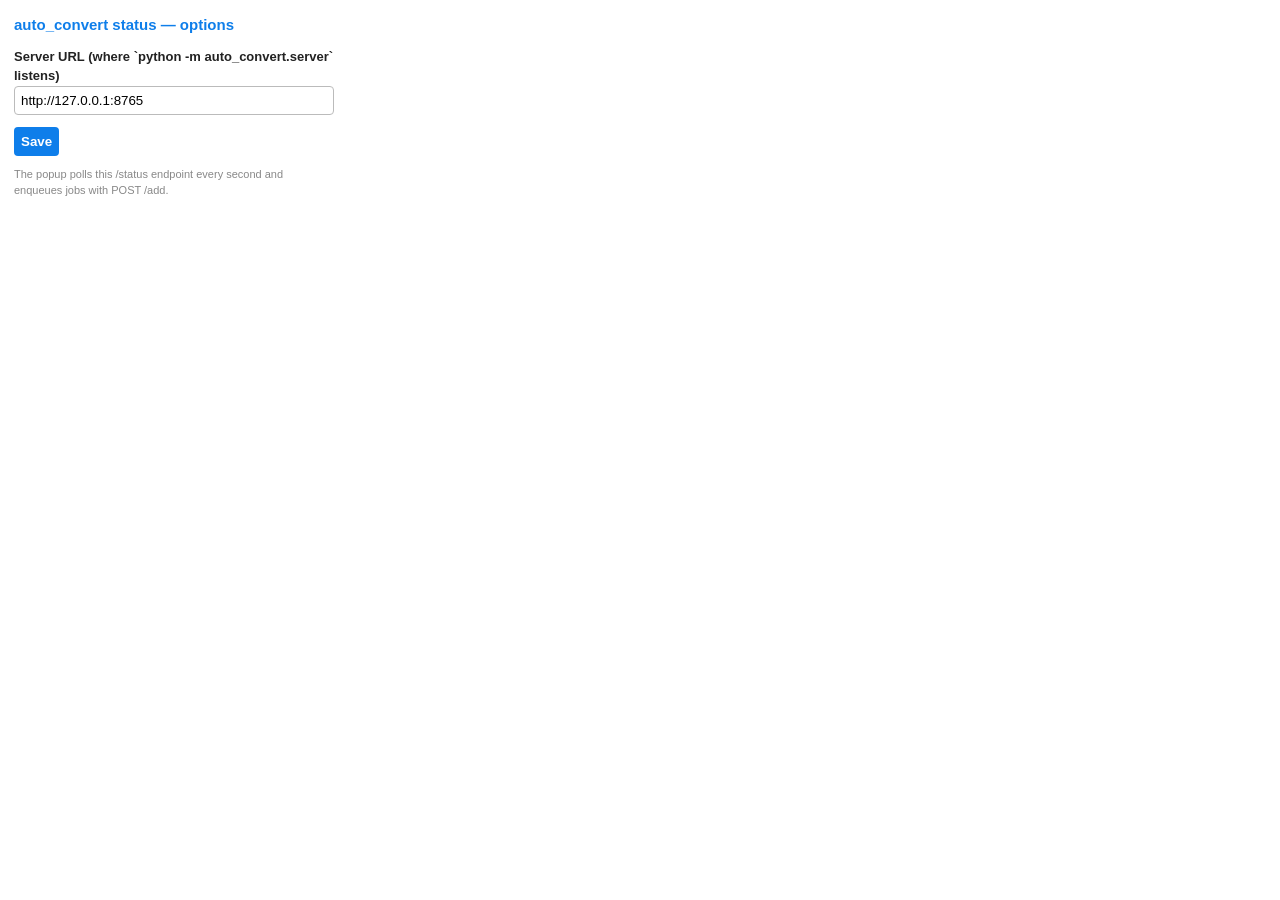
<file: auto_convert_options.html>
<!DOCTYPE html>
<html lang="en">
<head>
<meta charset="utf-8" />
<style>
  body { width:320px; margin:0; font:13px/1.5 -apple-system,Segoe UI,Roboto,sans-serif; background:#fff;color:#222; padding:14px; }
  h2 { font-size:15px; margin:0 0 10px; color:#0e7eea; }
  label { display:block;font-weight:600;margin-top:8px; }
  input[type=text] { width:100%; box-sizing:border-box;padding:6px;border-radius:4px;border:1px solid #bbb; }
  button { margin-top:12px;padding:7px;border:none;border-radius:4px;background:#0e7eea;color:#fff;cursor:pointer;font-weight:600; }
  .note { font-size:11px;color:#888;margin-top:10px; }
</style>
</head>
<body>
<h2>auto_convert status — options</h2>
<label for="url">Server URL (where `python -m auto_convert.server` listens)</label>
<input id="url" type="text" value="http://127.0.0.1:8765" />
<button id="save">Save</button>
<div class="note">The popup polls this /status endpoint every second and enqueues jobs with POST /add.</div>
<script>
(function () {
  chrome.storage.local.get(["ac_serverUrl"], function (items) {
    var url = items && items.ac_serverUrl || "http://127.0.0.1:8765";
    document.getElementById("url").value = url;
  });
  document.getElementById("save").addEventListener("click", function () {
    chrome.storage.local.set({ ac_serverUrl: document.getElementById("url").value.trim() || "http://127.0.0.1:8765" }, function () {
      alert("Saved.");
    });
  });
})();
</script>
</body>
</html>
</file>
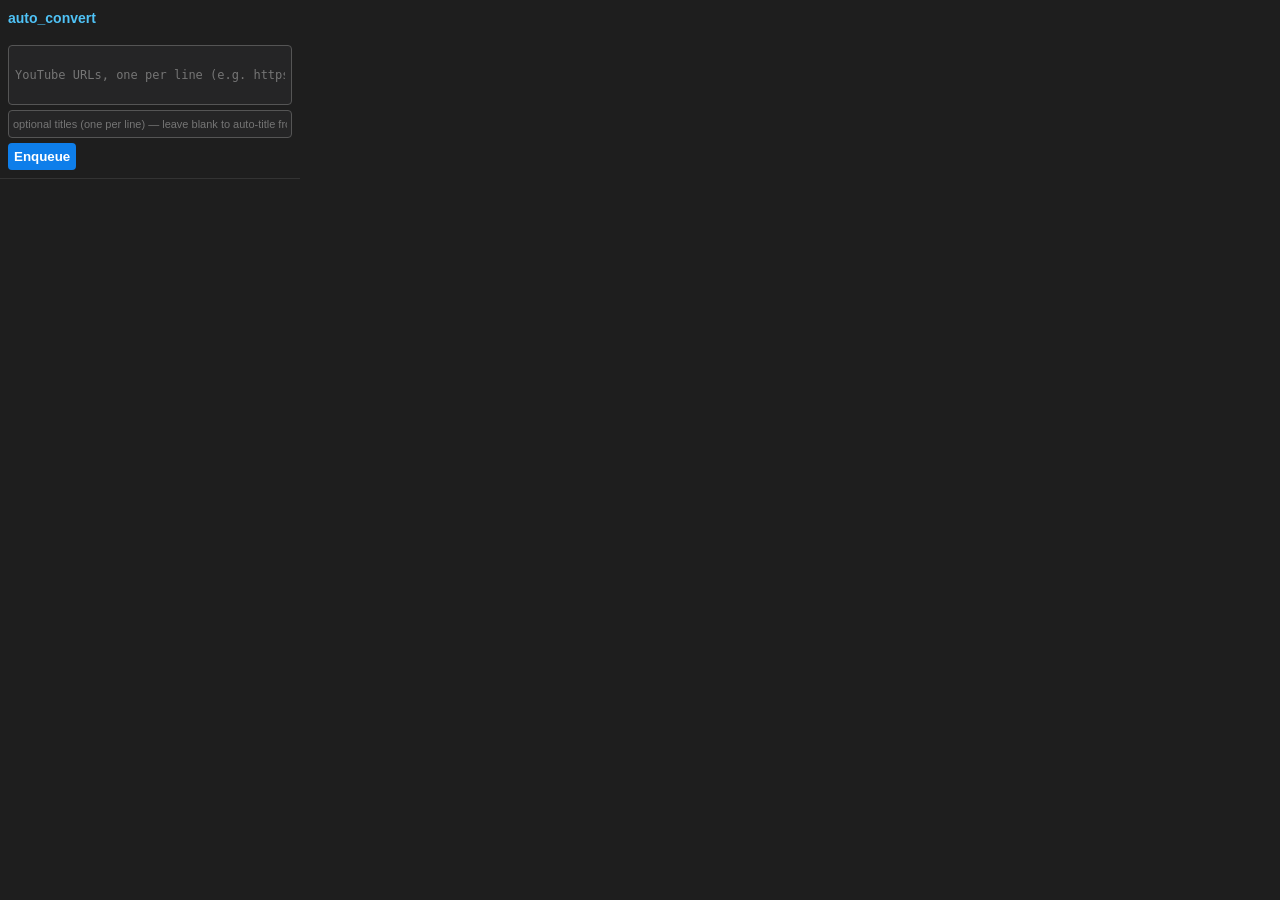
<file: auto_convert_popup.html>
<!DOCTYPE html>
<html lang="en">
<head>
<meta charset="utf-8" />
<style>
  body { width:300px; margin:0; font:13px/1.5 -apple-system,Segoe UI,Roboto,sans-serif; background:#1e1e1e; color:#e6e6e6; }
  h2 { font-size:14px; margin:8px;color:#4fc3f7; }
  #enqueue { display:flex; flex-direction:column; gap:5px;padding:8px;border-bottom:1px solid #333; }
  #inputs { width:100%; box-sizing:border-box;height:60px; padding:6px; border-radius:4px;border:1px solid #555;background:#252526;color:#fff;font-family:monospace;font-size:12px; }
  #titles { width:100%; box-sizing:border-box;height:28px; padding:4px; border-radius:4px;border:1px solid #555;background:#252526;color:#fff;font-size:11px; }
  button { padding:6px;border:none;border-radius:4px;background:#0e7eea;color:#fff;cursor:pointer;font-weight:600; }
  button:hover { background:#0957b5; }
  #counts { font-size:11px;color:#888;margin-left:6px;white-space:nowrap; }
  #status { color:#ffd54f;font-weight:600;min-height:1.5em;padding-left:6px; }
  #current-title { padding-left:6px;word-break:break-all;color:#fff; }
  ul { list-style:none;margin:6px;padding:0;max-height:240px;overflow:auto; }
  li { display:flex;align-items:center;gap:6px;padding:3px 6px;border-bottom:1px solid #333; }
  .done { color:#4caf50; } .pending { color:#bbb; }
  a { color:inherit;text-decoration:none; } a:hover { text-decoration:underline; }
</style>
</head>
<body>
<h2>auto_convert <span id="counts"></span></h2>
<div id="enqueue">
  <input id="inputs" placeholder="YouTube URLs, one per line (e.g. https://youtu.be/abc)" />
  <input id="titles" placeholder="optional titles (one per line) — leave blank to auto-title from the URL" />
  <div style="display:flex;justify-content:space-between;align-items:center">
    <button id="submit">Enqueue</button>
    <span id="status"></span>
  </div>
</div>
<div id="current-title"></div>
<ul id="list"></ul>

<script>
(function () {
  "use strict";

  function counts(body) {
    var p = (body && body.pending == null ? 0 : Math.max(0, body.pending));
    var d = (body && body.done == null ? 0 : Math.max(0, body.done));
    return [p, d];
  }

  function renderStatus(body) {
    var el = document.getElementById("status");
    if (!body || !body.current || body.current.status === "idle") {
      el.textContent = "server idle — nothing running";
      return;
    }
    el.textContent = "[" + (body.current.stage || "?") + "] " + (body.current.status || "?").toUpperCase();
    var ct = document.getElementById("current-title");
    if (ct) ct.textContent = body.current.title ? body.current.title : "";
  }

  function renderList(body) {
    var list = document.getElementById("list");
    var last_completed = body && body.last_completed || [];
    // completed terminal records from the server
    if (!last_completed.length) {
      list.innerHTML = '<li class="pending">no items yet</li>';
      return;
    }
    var out = "";
    for (var i = 0; i < last_completed.length; i++) {
      var rec = last_completed[i];
      if (!rec || !rec.watch_id) continue;
      var cls = rec.status === "done" ? "done" : "pending";
      var mark = rec.status === "done" ? "\u2714" : "\u2717";
      out += '<li class="' + cls + '">' + mark + ' ' + (rec.title || rec.watch_id) + '</li>';
    }
    list.innerHTML = out;
  }

  function apply(body) {
    var c = counts(body);
    document.getElementById("counts").textContent = "pending: " + c[0] + "   \u00b7   done: " + c[1];
    renderStatus(body);
    renderList(body);
  }

  // restore latest snapshot from storage on load
  chrome.storage.local.get(["ac_status"], function (items) {
    if (items.ac_status) apply(items.ac_status);
  });

  // refresh whenever the SW relays a new /status snapshot through storage
  chrome.storage.onChanged.addListener(function (changes, area) {
    if (area === "local" && changes.ac_status) {
      var snap = changes.ac_status.newValue;
      if (snap) apply(snap);
    }
  });

  // enqueue form -> POST /add via the service worker's shared client
  document.getElementById("submit").addEventListener("click", function () {
    var inputsEl = document.getElementById("inputs");
    var titlesEl = document.getElementById("titles");
    var inputs = inputsEl.value.split("\n").map(function (s) { return s.trim(); }).filter(Boolean);
    if (!inputs.length) {
      document.getElementById("status").textContent = "nothing to enqueue";
      return;
    }
    var titles = titlesEl.value.split("\n").map(function (s) { return s.trim(); });
    chrome.runtime.sendMessage({ type: "ac.enqueue", inputs: inputs, titles: titles }, function (resp) {
      if (!chrome.runtime || !chrome.runtime.lastError) {
        document.getElementById("status").textContent = resp && resp.ok ? ("queued " + (resp.resp ? resp.resp.newly_added : inputs.length)) : (resp.error || "enqueue failed");
      } else {
        document.getElementById("status").textContent = chrome.runtime.lastError.message;
      }
    });
  });
})();
</script>
</body>
</html>
</file>
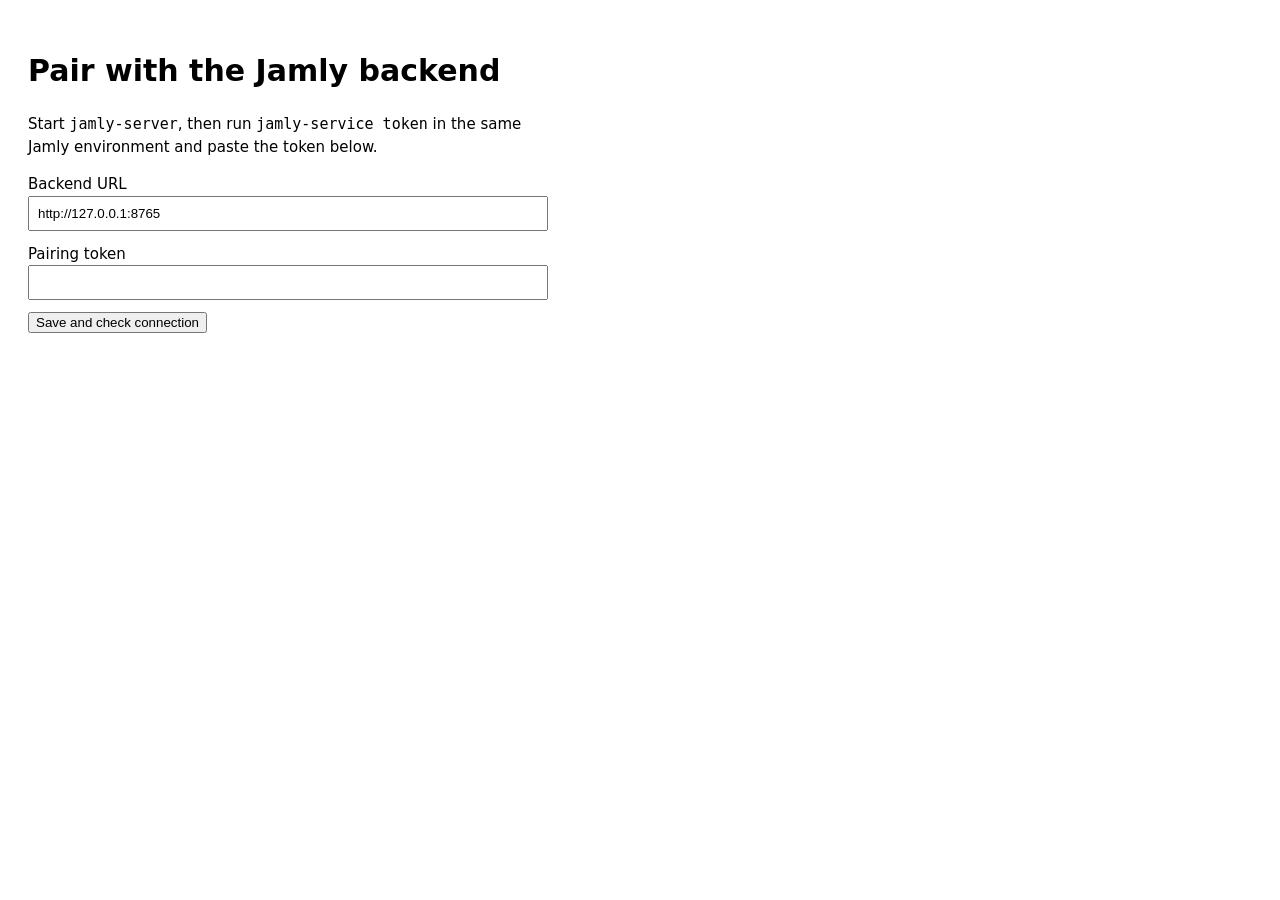
<file: browser/extension/jamly_options.html>
<!doctype html>
<html lang="en">
<head>
  <meta charset="utf-8">
  <title>Jamly pairing</title>
  <style>
    body { max-width: 520px; padding: 20px; font: 15px/1.5 system-ui, sans-serif; }
    label { display: block; margin-top: 12px; }
    input { width: 100%; box-sizing: border-box; padding: 8px; }
    button { margin: 12px 8px 12px 0; }
    #status { white-space: pre-wrap; }
  </style>
</head>
<body>
  <h1>Pair with the Jamly backend</h1>
  <p>Start <code>jamly-server</code>, then run <code>jamly-service token</code>
    in the same Jamly environment and paste the token below.</p>
  <label for="url">Backend URL</label>
  <input id="url" type="url" value="http://127.0.0.1:8765">
  <label for="token">Pairing token</label>
  <input id="token" type="password" autocomplete="off">
  <button id="save">Save and check connection</button>
  <p id="status" role="status"></p>
  <script src="jamly_client.js"></script>
  <script src="jamly_options.js"></script>
</body>
</html>
</file>
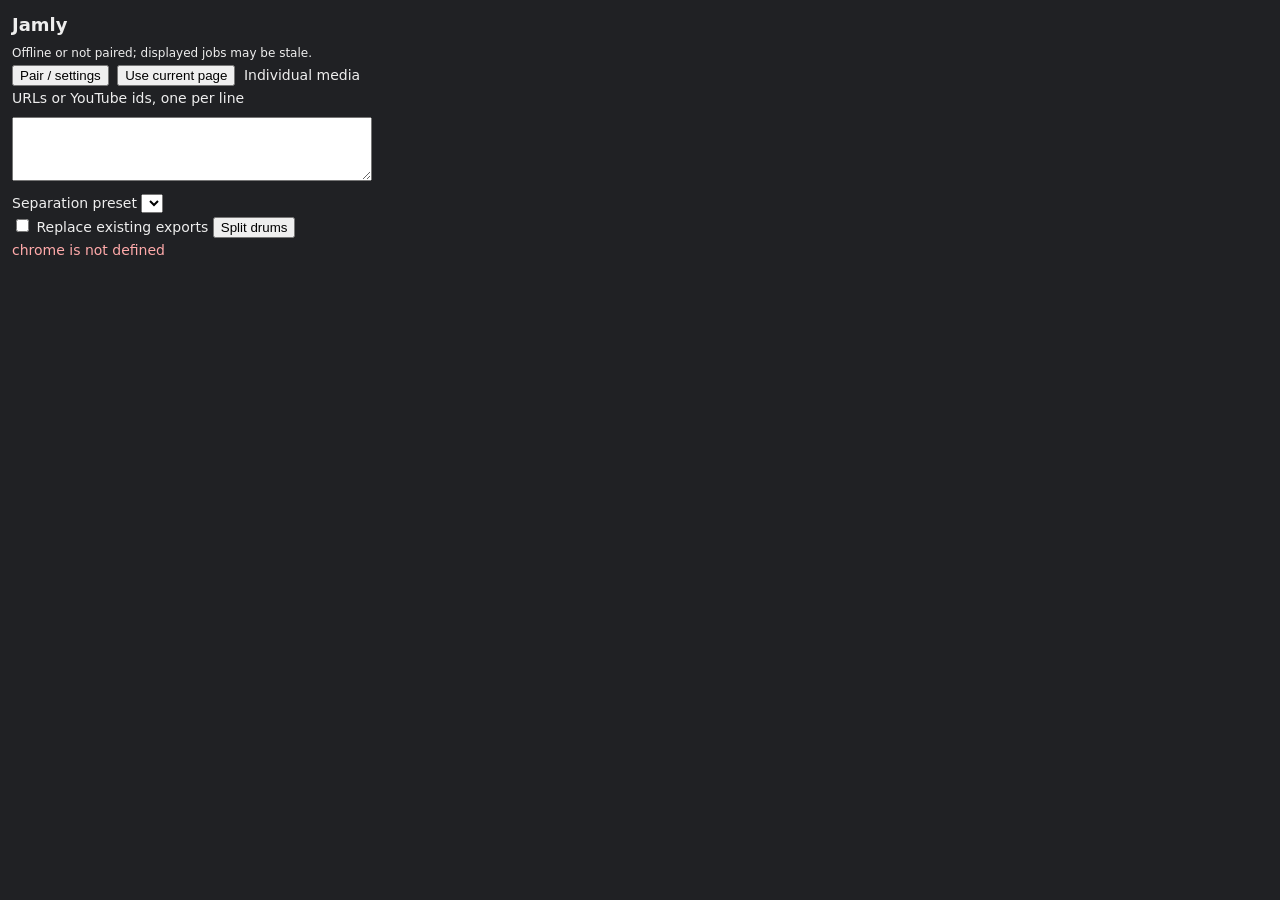
<file: browser/extension/jamly_popup.html>
<!doctype html>
<html lang="en">
<head>
  <meta charset="utf-8">
  <title>Jamly</title>
  <style>
    body { width: 360px; margin: 12px; font: 14px/1.4 system-ui, sans-serif; color: #eee; background: #202124; }
    h1 { font-size: 18px; margin: 0 0 8px; }
    textarea { box-sizing: border-box; width: 100%; min-height: 64px; margin: 8px 0; }
    button { cursor: pointer; margin: 3px 4px 3px 0; }
    #connection, #counts { font-size: 12px; }
    #error, .error { color: #ffaaaa; white-space: pre-wrap; overflow-wrap: anywhere; }
    #jobs { list-style: none; padding: 0; max-height: 340px; overflow: auto; }
    #jobs li { padding: 8px 0; border-top: 1px solid #555; overflow-wrap: anywhere; }
    .job-status { font-weight: bold; }
  </style>
</head>
<body>
  <h1>Jamly</h1>
  <div id="connection" role="status">Connecting...</div>
  <button id="options">Pair / settings</button>
  <button id="current">Use current page</button>
  <label for="inputs">Individual media URLs or YouTube ids, one per line</label>
  <textarea id="inputs"></textarea>
  <label for="model">Separation preset</label>
  <select id="model" aria-describedby="model-help"></select>
  <div id="model-help"></div>
  <label><input id="replace" type="checkbox"> Replace existing exports</label>
  <button id="submit">Split drums</button>
  <div id="error" role="alert"></div>
  <div id="counts"></div>
  <ul id="jobs"></ul>
  <script src="jamly_popup.js"></script>
</body>
</html>
</file>
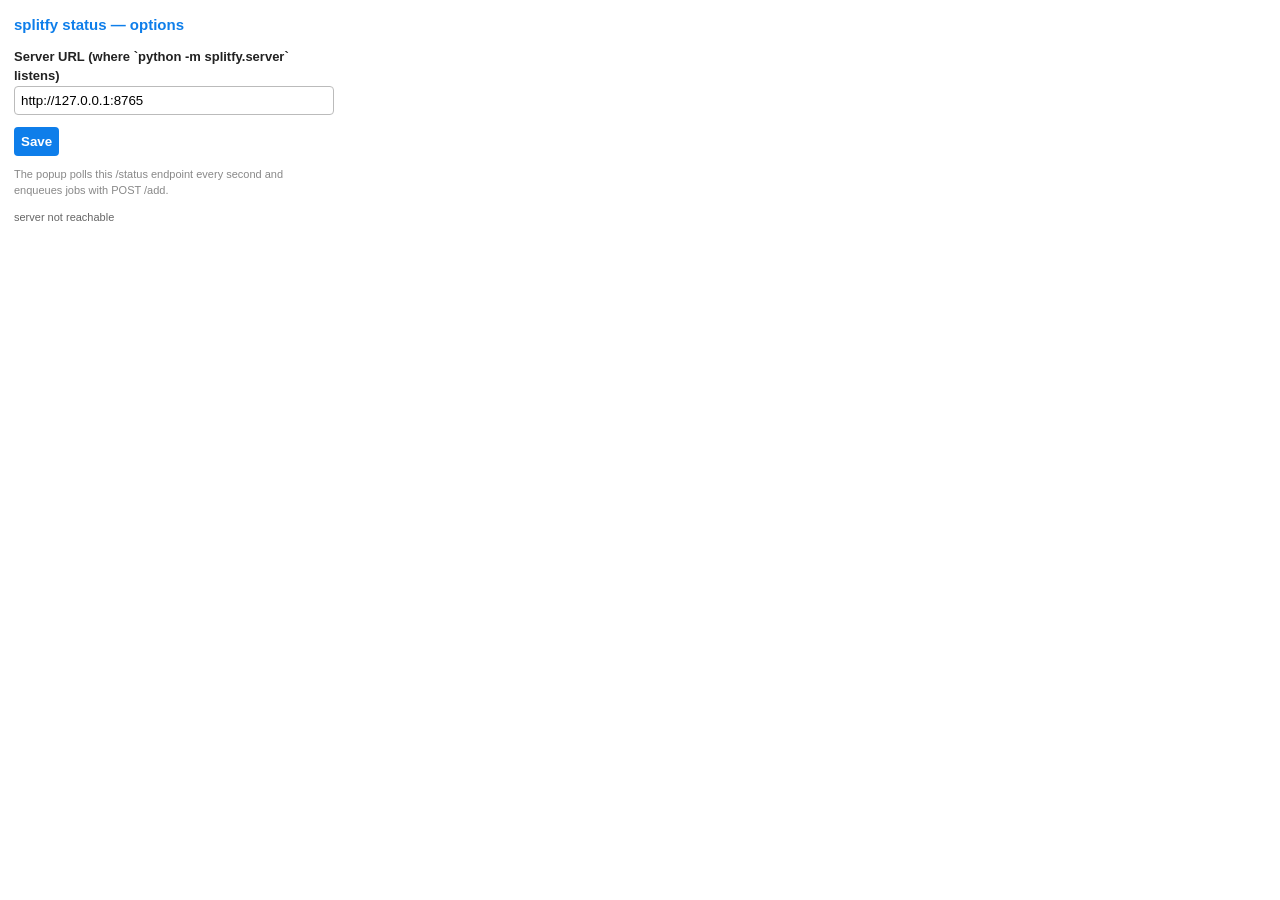
<file: browser/extension/splitfy_options.html>
<!DOCTYPE html>
<html lang="en">
<head>
<meta charset="utf-8" />
<style>
  body { width:320px; margin:0; font:13px/1.5 -apple-system,Segoe UI,Roboto,sans-serif; background:#fff;color:#222; padding:14px; }
  h2 { font-size:15px; margin:0 0 10px; color:#0e7eea; }
  label { display:block;font-weight:600;margin-top:8px; }
  input[type=text] { width:100%; box-sizing:border-box;padding:6px;border-radius:4px;border:1px solid #bbb; }
  button { margin-top:12px;padding:7px;border:none;border-radius:4px;background:#0e7eea;color:#fff;cursor:pointer;font-weight:600; }
  .note { font-size:11px;color:#888;margin-top:10px; }
  #ac_status { margin-top:10px;font-size:11px;color:#666;white-space:nowrap;overflow:hidden;text-overflow:ellipsis; }
  .badge { display:inline-flex;align-items:center;gap:4px;font-weight:600;font-size:11px;padding:0 5px;border-radius:3px;background:#eee;color:#222;min-width:78px; }
  .badge .lbl { text-transform:uppercase;letter-spacing:.4px; }
  .badge.done   { color:#1a7f37; background:#d9eddf; }
  .badge.error  { color:#b71c1c; background:#f9d5d5; }
  .badge.pending{ color:#666;    background:#e0e0e0; }
  .badge.download{ color:#094771; background:#dbeafe; }
  .badge.separate{ color:#5e35b1; background:#ede7f6; }
  .badge.mix    { color:#8a6d3b; background:#f2e8cf; }
</style>
</head>
<body>
<h2>splitfy status — options</h2>
<label for="url">Server URL (where `python -m splitfy.server` listens)</label>
<input id="url" type="text" value="http://127.0.0.1:8765" />
<button id="save">Save</button>
<div class="note">The popup polls this /status endpoint every second and enqueues jobs with POST /add.</div>
<div id="ac_status">server not reachable</div>
<script>
(function () {
  // Shared download/pipeline vocabulary (identical to the popup + CLI): stage -> icon/label.
  var STAGE = {
    idle:     { icon: "\u25cc", label: "IDLE" },
    pending:  { icon: "\u25b0", label: "QUEUED" },
    download: { icon: "\u2b1b", label: "EXTRACTING" },
    separate: { icon: "\u2702\ufe0f", label: "SEPARATING" },
    mix:      { icon: "\U0001F5A4", label: "MIXING" },
    done:     { icon: "\u2714", label: "DONE" },
    error:    { icon: "\u2717", label: "ERROR" },
  };
  function badge(status, title) {
    var s = status || "idle";
    var st = STAGE[s] || STAGE.idle;
    return '<span class="badge ' + (s === "done" ? "done" : s === "error" ? "error" : s) + '">' +
           st.icon + ' <span class="lbl">' + st.label + '</span>' +
           ((title) ? ' \u2014 ' + title : '') + '</span>;
  }
  function counts(body) {
    var p = (body && body.pending == null ? 0 : Math.max(0, body.pending));
    var d = (body && body.done == null ? 0 : Math.max(0, body.done));
    return [p, d];
  }
  function render() {
    if (!chrome.storage || !chrome.storage.local) return;
    chrome.storage.local.get(["ac_status"], function (items) {
      var ac = items && items.ac_status;
      if (!ac) { document.getElementById("ac_status").textContent = "server not reachable"; return; }
      var c = counts(ac);
      var cur = ac.current || {};
      document.getElementById("ac_status").innerHTML = badge(cur.status, cur.title || (cur.watch_id ? cur.watch_id[0] + "\u2026" : '')) +
        '   \u00b7   pending: ' + c[0] + '   done: ' + c[1];
    });
  }
  render();
  chrome.storage.onChanged.addListener(function (changes, area) {
    if (area === "local" && changes.ac_status) { var snap = changes.ac_status.newValue; if (snap) render(); }
  });
  chrome.storage.local.get(["ac_serverUrl"], function (items) {
    var url = items && items.ac_serverUrl || "http://127.0.0.1:8765";
    document.getElementById("url").value = url;
  });
  document.getElementById("save").addEventListener("click", function () {
    chrome.storage.local.set({ ac_serverUrl: document.getElementById("url").value.trim() || "http://127.0.0.1:8765" }, function () {
      alert("Saved.");
    });
  });
})();
</script>
</body>
</html>
</file>
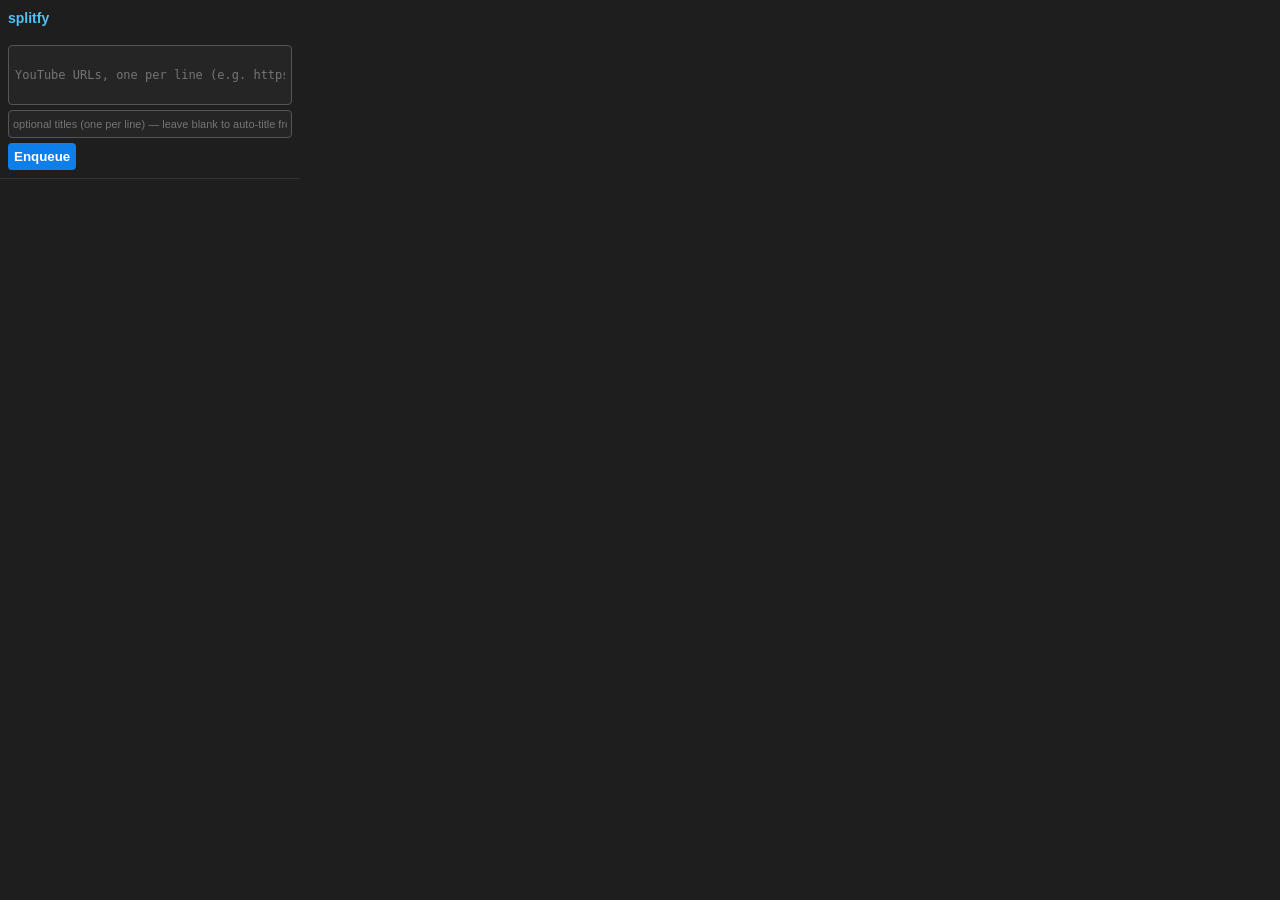
<file: browser/extension/splitfy_popup.html>
<!DOCTYPE html>
<html lang="en">
<head>
<meta charset="utf-8" />
<style>
  body { width:300px; margin:0; font:13px/1.5 -apple-system,Segoe UI,Roboto,sans-serif; background:#1e1e1e; color:#e6e6e6; }
  h2 { font-size:14px; margin:8px;color:#4fc3f7; }
  #enqueue { display:flex; flex-direction:column; gap:5px;padding:8px;border-bottom:1px solid #333; }
  #inputs { width:100%; box-sizing:border-box;height:60px; padding:6px; border-radius:4px;border:1px solid #555;background:#252526;color:#fff;font-family:monospace;font-size:12px; }
  #titles { width:100%; box-sizing:border-box;height:28px; padding:4px; border-radius:4px;border:1px solid #555;background:#252526;color:#fff;font-size:11px; }
  button { padding:6px;border:none;border-radius:4px;background:#0e7eea;color:#fff;cursor:pointer;font-weight:600; }
  button:hover { background:#0957b5; }
  #counts { font-size:11px;color:#888;margin-left:6px;white-space:nowrap; }
  .badge { display:inline-flex;align-items:center;gap:4px;font-weight:600;font-size:11px;padding:1px 5px;border-radius:3px;background:#303032;color:#e6e6e6;min-width:78px; }
  .badge .lbl { text-transform:uppercase;letter-spacing:.4px; }
  #status { min-height:1.5em;padding-left:6px;font-weight:600;white-space:nowrap;overflow:hidden;text-overflow:ellipsis; }
  #current-title { padding-left:6px;word-break:break-all;color:#fff;font-family:monospace;font-size:11px; }
  ul { list-style:none;margin:6px;padding:0;max-height:240px;overflow:auto; }
  li { display:flex;align-items:center;gap:6px;padding:3px 6px;border-bottom:1px solid #333; }
  .badge.done   { color:#7ee787; background:#1c3a22; }
  .badge.error  { color:#ff9d9d; background:#3a1c1c; }
  .badge.pending{ color:#bbb;    background:#2a2a2e; }
  .badge.download{ color:#79c0ff; background:#142536; }
  .badge.separate{ color:#d2a8ff; background:#2a1f3a; }
  .badge.mix    { color:#e3b370; background:#3a2f1c; }
  .current li b { font-weight:600;color:#fff; }
  .idle #status { color:#888;font-weight:400; }
  a { color:inherit;text-decoration:none; } a:hover { text-decoration:underline; }
</style>
</head>
<body>
<h2>splitfy <span id="counts"></span></h2>
<div id="enqueue">
  <input id="inputs" placeholder="YouTube URLs, one per line (e.g. https://youtu.be/abc)" />
  <input id="titles" placeholder="optional titles (one per line) — leave blank to auto-title from the URL" />
  <div style="display:flex;justify-content:space-between;align-items:center">
    <button id="submit">Enqueue</button>
    <span id="status"></span>
  </div>
</div>
<div id="current-title"></div>
<ul id="list"></ul>

<script>
(function () {
  "use strict";

  // Shared download/pipeline vocabulary (kept identical to the CLI's per-item rendering):
  // stage -> {icon, label}. Color is applied by a CSS class (.badge.<cls>) below.
  var STAGE = {
    idle:     { icon: "\u25cc", label: "IDLE" },
    pending:  { icon: "\u25b0", label: "QUEUED" },
    download: { icon: "\u2b1b", label: "EXTRACTING" },
    separate: { icon: "\u2702\ufe0f", label: "SEPARATING" },
    mix:      { icon: "\U0001F5A4", label: "MIXING" },
    done:     { icon: "\u2714", label: "DONE" },
    error:    { icon: "\u2717", label: "ERROR" },
  };

  function counts(body) {
    var p = (body && body.pending == null ? 0 : Math.max(0, body.pending));
    var d = (body && body.done == null ? 0 : Math.max(0, body.done));
    return [p, d];
  }

  // Render a single stage badge: "\u2714 DONE" / "\u2b1b EXTRACTING", plus the title when present.
  function badge(status, title) {
    var s = status || "idle";
    var st = STAGE[s] || STAGE.idle;
    return '<span class="badge ' + (s === "done" ? "done" : s === "error" ? "error" : s) + '">' +
           st.icon + ' <span class="lbl">' + st.label + '</span>' +
           ((title) ? ' &mdash; ' + title : '') + '</span>;
  }

  function renderStatus(body) {
    var el = document.getElementById("status");
    if (!body || !body.current || body.current.status === "idle") {
      el.className = "idle";
      el.textContent = "server idle &mdash; nothing running";
      return;
    }
    el.className = "";
    var cur = body.current;
    el.innerHTML = badge(cur.status, cur.title || (cur.watch_id ? cur.watch_id[0] + "\u2026" : ''));
    document.getElementById("current-title").textContent = cur.title || '';
  }

  function renderList(body) {
    var list = document.getElementById("list");
    var last_completed = body && body.last_completed || [];
    // completed terminal records from the server; the running item is shown live in #status above
    if (!last_completed.length) {
      list.innerHTML = '<li class="pending">no items yet</li>';
      return;
    }
    var out = "";
    for (var i = 0; i < last_completed.length; i++) {
      var rec = last_completed[i];
      if (!rec || !rec.watch_id) continue;
      // terminal status is only ever 'done' or 'error'; otherwise fall back to the watch id
      out += '<li>' + badge(rec.status, rec.title || rec.watch_id) + '</li>';
    }
    list.innerHTML = out;
  }

  function apply(body) {
    var c = counts(body);
    document.getElementById("counts").textContent = "pending: " + c[0] + "   \u00b7   done: " + c[1];
    renderStatus(body);
    renderList(body);
  }

  // restore latest snapshot from storage on load
  chrome.storage.local.get(["ac_status"], function (items) {
    if (items.ac_status) apply(items.ac_status);
  });

  // refresh whenever the SW relays a new /status snapshot through storage
  chrome.storage.onChanged.addListener(function (changes, area) {
    if (area === "local" && changes.ac_status) {
      var snap = changes.ac_status.newValue;
      if (snap) apply(snap);
    }
  });

  // enqueue form -> POST /add via the service worker's shared client
  document.getElementById("submit").addEventListener("click", function () {
    var inputsEl = document.getElementById("inputs");
    var titlesEl = document.getElementById("titles");
    var inputs = inputsEl.value.split("\n").map(function (s) { return s.trim(); }).filter(Boolean);
    if (!inputs.length) {
      document.getElementById("status").textContent = "nothing to enqueue";
      return;
    }
    var titles = titlesEl.value.split("\n").map(function (s) { return s.trim(); });
    chrome.runtime.sendMessage({ type: "ac.enqueue", inputs: inputs, titles: titles }, function (resp) {
      if (!chrome.runtime || !chrome.runtime.lastError) {
        document.getElementById("status").textContent = resp && resp.ok ? ("queued " + (resp.resp ? resp.resp.newly_added : inputs.length)) : (resp.error || "enqueue failed");
      } else {
        document.getElementById("status").textContent = chrome.runtime.lastError.message;
      }
    });
  });
})();
</script>
</body>
</html>
</file>
